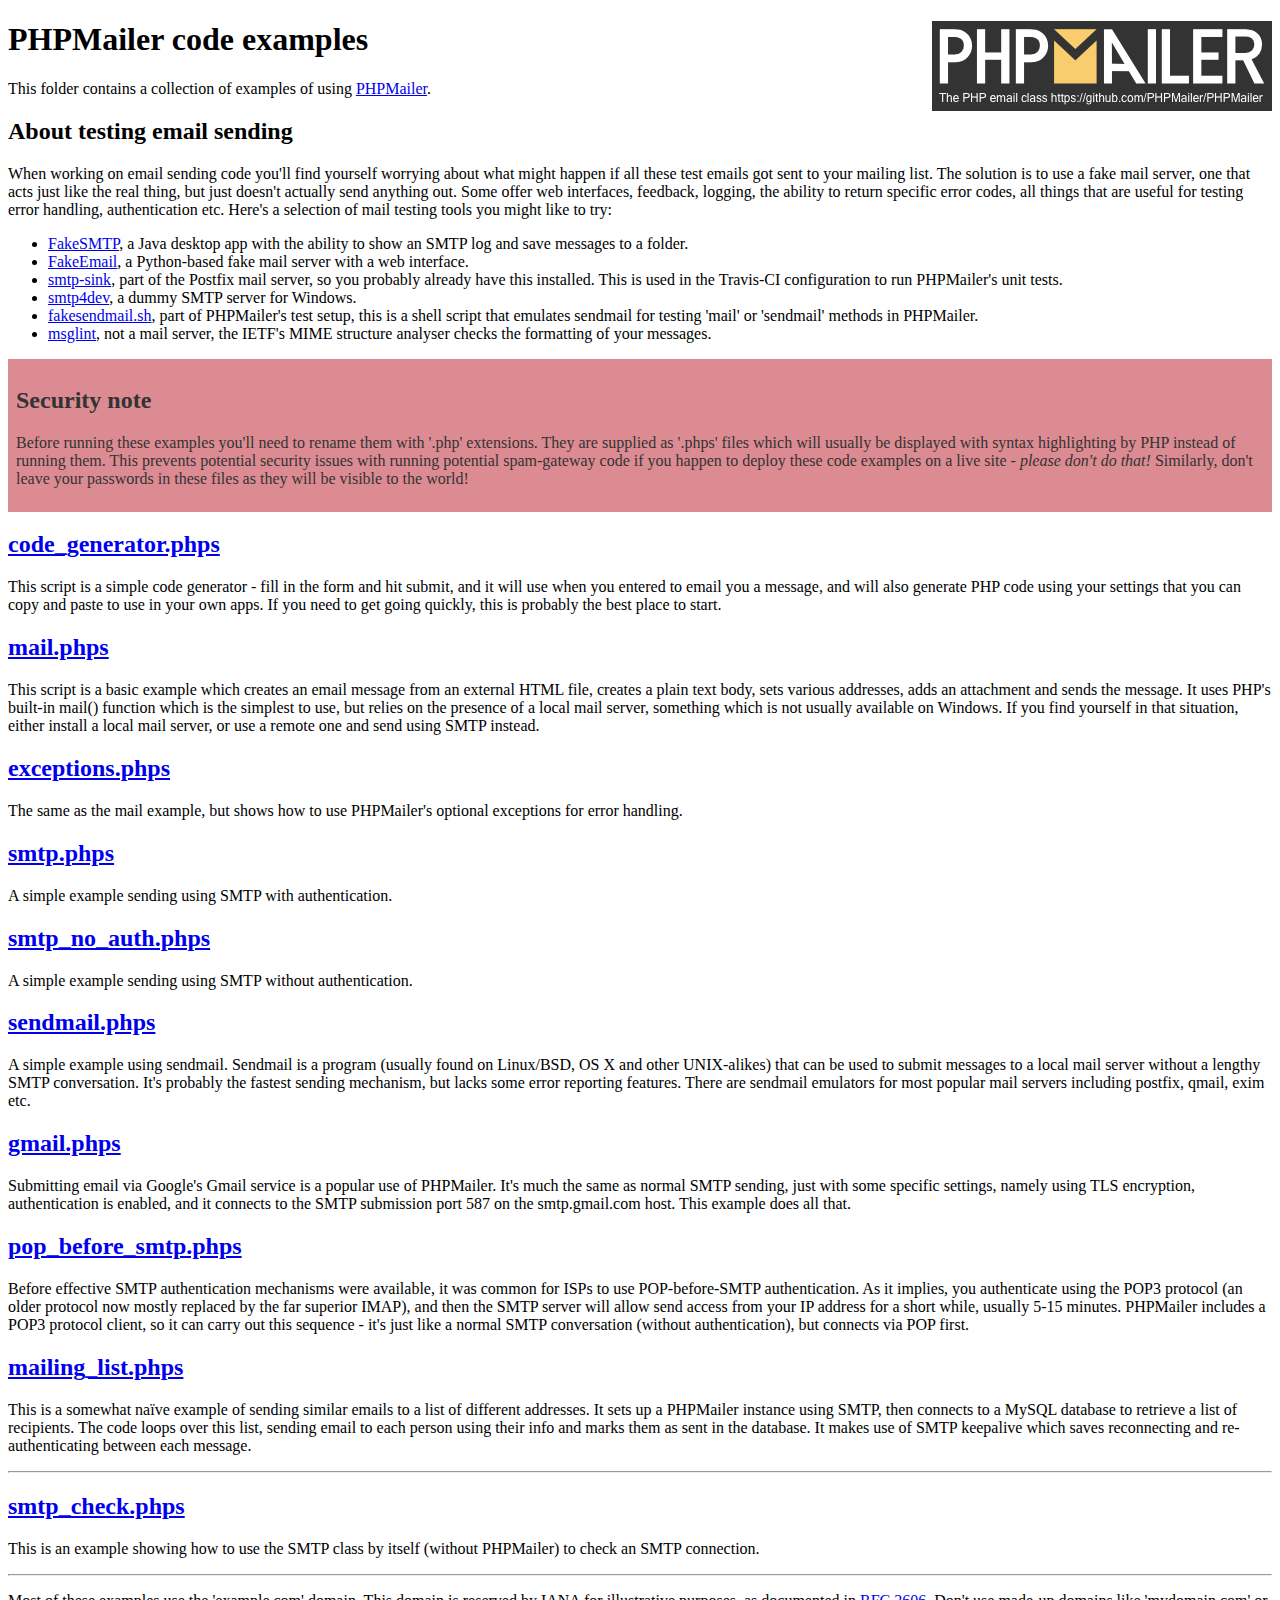
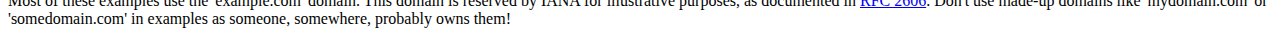
<file: krunal-chartered accountant/php/PHPMailer-master/examples/index.html>
<!DOCTYPE html>
<html>
<head>
	<meta charset="UTF-8">
	<title>PHPMailer Examples</title>
</head>
<body>
<h1>PHPMailer code examples<a href="https://github.com/PHPMailer/PHPMailer"><img src="images/phpmailer.png" style="float:right; border:0;" alt="PHPMailer logo"></a></h1>
<p>This folder contains a collection of examples of using <a href="https://github.com/PHPMailer/PHPMailer">PHPMailer</a>.</p>
<h2>About testing email sending</h2>
<p>When working on email sending code you'll find yourself worrying about what might happen if all these test emails got sent to your mailing list. The solution is to use a fake mail server, one that acts just like the real thing, but just doesn't actually send anything out. Some offer web interfaces, feedback, logging, the ability to return specific error codes, all things that are useful for testing error handling, authentication etc. Here's a selection of mail testing tools you might like to try:</p>
<ul>
  <li><a href="https://github.com/Nilhcem/FakeSMTP">FakeSMTP</a>, a Java desktop app with the ability to show an SMTP log and save messages to a folder. </li>
  <li><a href="https://github.com/isotoma/FakeEmail">FakeEmail</a>, a Python-based fake mail server with a web interface.</li>
  <li><a href="http://www.postfix.org/smtp-sink.1.html">smtp-sink</a>, part of the Postfix mail server, so you probably already have this installed. This is used in the Travis-CI configuration to run PHPMailer's unit tests.</li>
  <li><a href="http://smtp4dev.codeplex.com">smtp4dev</a>, a dummy SMTP server for Windows.</li>
  <li><a href="https://github.com/PHPMailer/PHPMailer/blob/master/test/fakesendmail.sh">fakesendmail.sh</a>, part of PHPMailer's test setup, this is a shell script that emulates sendmail for testing 'mail' or 'sendmail' methods in PHPMailer.</li>
  <li><a href="http://tools.ietf.org/tools/msglint/">msglint</a>, not a mail server, the IETF's MIME structure analyser checks the formatting of your messages.</li>
</ul>
<div style="padding: 8px; color: #333333; background-color: #dc8b92">
<h2>Security note</h2>
<p>Before running these examples you'll need to rename them with '.php' extensions. They are supplied as '.phps' files which will usually be displayed with syntax highlighting by PHP instead of running them. This prevents potential security issues with running potential spam-gateway code if you happen to deploy these code examples on a live site - <em>please don't do that!</em> Similarly, don't leave your passwords in these files as they will be visible to the world!</p>
</div>
<h2><a href="code_generator.phps">code_generator.phps</a></h2>
<p>This script is a simple code generator - fill in the form and hit submit, and it will use when you entered to email you a message, and will also generate PHP code using your settings that you can copy and paste to use in your own apps. If you need to get going quickly, this is probably the best place to start.</p>
<h2><a href="mail.phps">mail.phps</a></h2>
<p>This script is a basic example which creates an email message from an external HTML file, creates a plain text body, sets various addresses, adds an attachment and sends the message. It uses PHP's built-in mail() function which is the simplest to use, but relies on the presence of a local mail server, something which is not usually available on Windows. If you find yourself in that situation, either install a local mail server, or use a remote one and send using SMTP instead.</p>
<h2><a href="exceptions.phps">exceptions.phps</a></h2>
<p>The same as the mail example, but shows how to use PHPMailer's optional exceptions for error handling.</p>
<h2><a href="smtp.phps">smtp.phps</a></h2>
<p>A simple example sending using SMTP with authentication.</p>
<h2><a href="smtp_no_auth.phps">smtp_no_auth.phps</a></h2>
<p>A simple example sending using SMTP without authentication.</p>
<h2><a href="sendmail.phps">sendmail.phps</a></h2>
<p>A simple example using sendmail. Sendmail is a program (usually found on Linux/BSD, OS X and other UNIX-alikes) that can be used to submit messages to a local mail server without a lengthy SMTP conversation. It's probably the fastest sending mechanism, but lacks some error reporting features. There are sendmail emulators for most popular mail servers including postfix, qmail, exim etc.</p>
<h2><a href="gmail.phps">gmail.phps</a></h2>
<p>Submitting email via Google's Gmail service is a popular use of PHPMailer. It's much the same as normal SMTP sending, just with some specific settings, namely using TLS encryption, authentication is enabled, and it connects to the SMTP submission port 587 on the smtp.gmail.com host. This example does all that.</p>
<h2><a href="pop_before_smtp.phps">pop_before_smtp.phps</a></h2>
<p>Before effective SMTP authentication mechanisms were available, it was common for ISPs to use POP-before-SMTP authentication. As it implies, you authenticate using the POP3 protocol (an older protocol now mostly replaced by the far superior IMAP), and then the SMTP server will allow send access from your IP address for a short while, usually 5-15 minutes. PHPMailer includes a POP3 protocol client, so it can carry out this sequence - it's just like a normal SMTP conversation (without authentication), but connects via POP first.</p>
<h2><a href="mailing_list.phps">mailing_list.phps</a></h2>
<p>This is a somewhat naïve example of sending similar emails to a list of different addresses. It sets up a PHPMailer instance using SMTP, then connects to a MySQL database to retrieve a list of recipients. The code loops over this list, sending email to each person using their info and marks them as sent in the database. It makes use of SMTP keepalive which saves reconnecting and re-authenticating between each message.</p>
<hr>
<h2><a href="smtp_check.phps">smtp_check.phps</a></h2>
<p>This is an example showing how to use the SMTP class by itself (without PHPMailer) to check an SMTP connection.</p>
<hr>
<p>Most of these examples use the 'example.com' domain. This domain is reserved by IANA for illustrative purposes, as documented in <a href="http://tools.ietf.org/html/rfc2606">RFC 2606</a>. Don't use made-up domains like 'mydomain.com' or 'somedomain.com' in examples as someone, somewhere, probably owns them!</p>
</body>
</html>
</file>
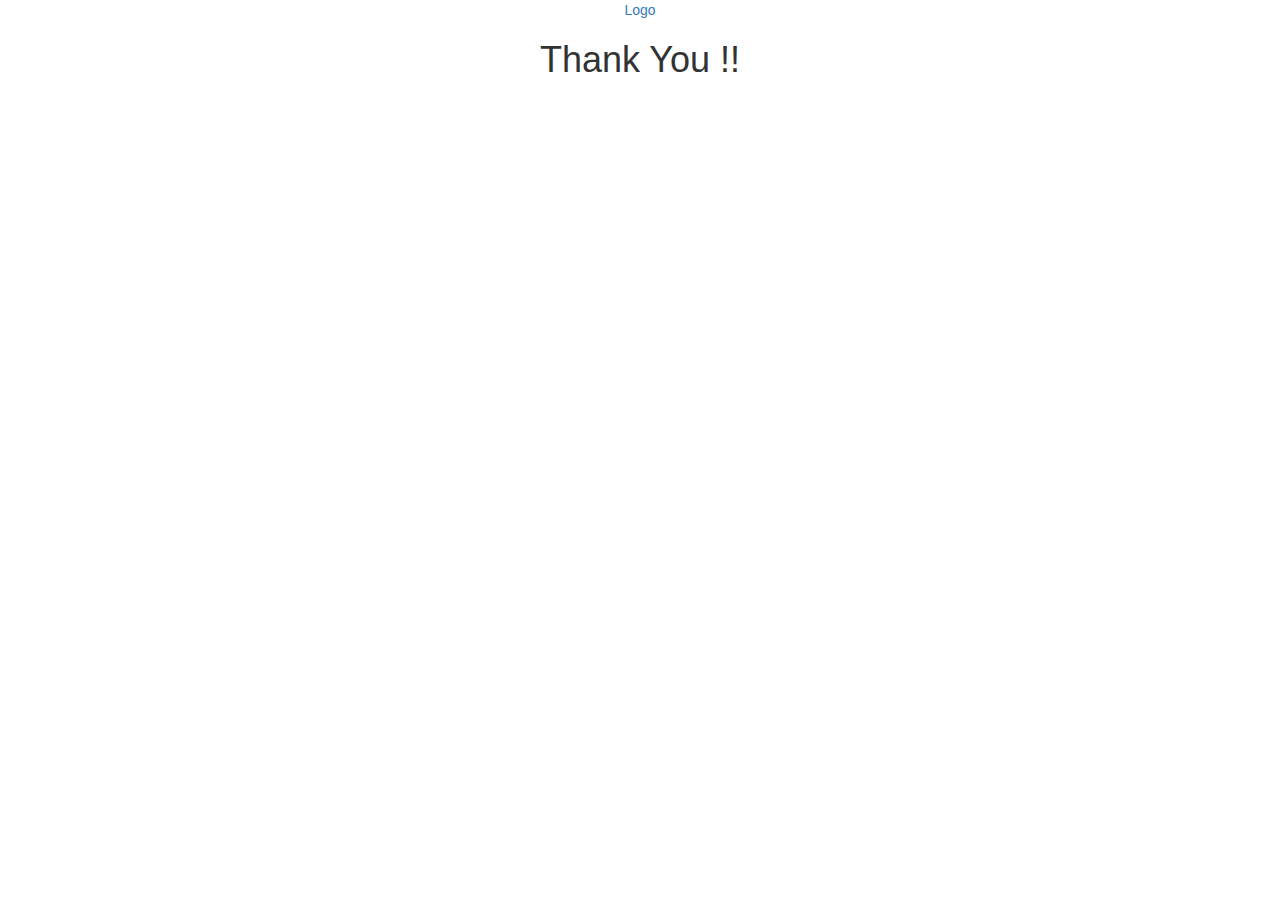
<file: krunal-chartered accountant/thank-you.html>
<!doctype html>
<html lang="en-US">

<head>
    <title>Thank You</title>
    <meta charset="UTF-8">
    <meta http-equiv="X-UA-Compatible" content="IE=edge">
    <meta name="viewport" content="width=device-width,initial-scale=1">
    <link rel="stylesheet" href="https://maxcdn.bootstrapcdn.com/bootstrap/3.3.7/css/bootstrap.min.css">
</head>

<body>
    <div class="clearfix"></div>
    <div class="container">
        <div class="row">
            <div class="col-xs-12 text-center vert-center">
                <div class="logo">
                    <a href="index.php">Logo</a>
                </div>
                <div class="thankou-text">
                    <h1>Thank You !!</h1>
                </div>
            </div>
        </div>
    </div>
    <div class="clearfix"></div>
</body>

</html>
</file>
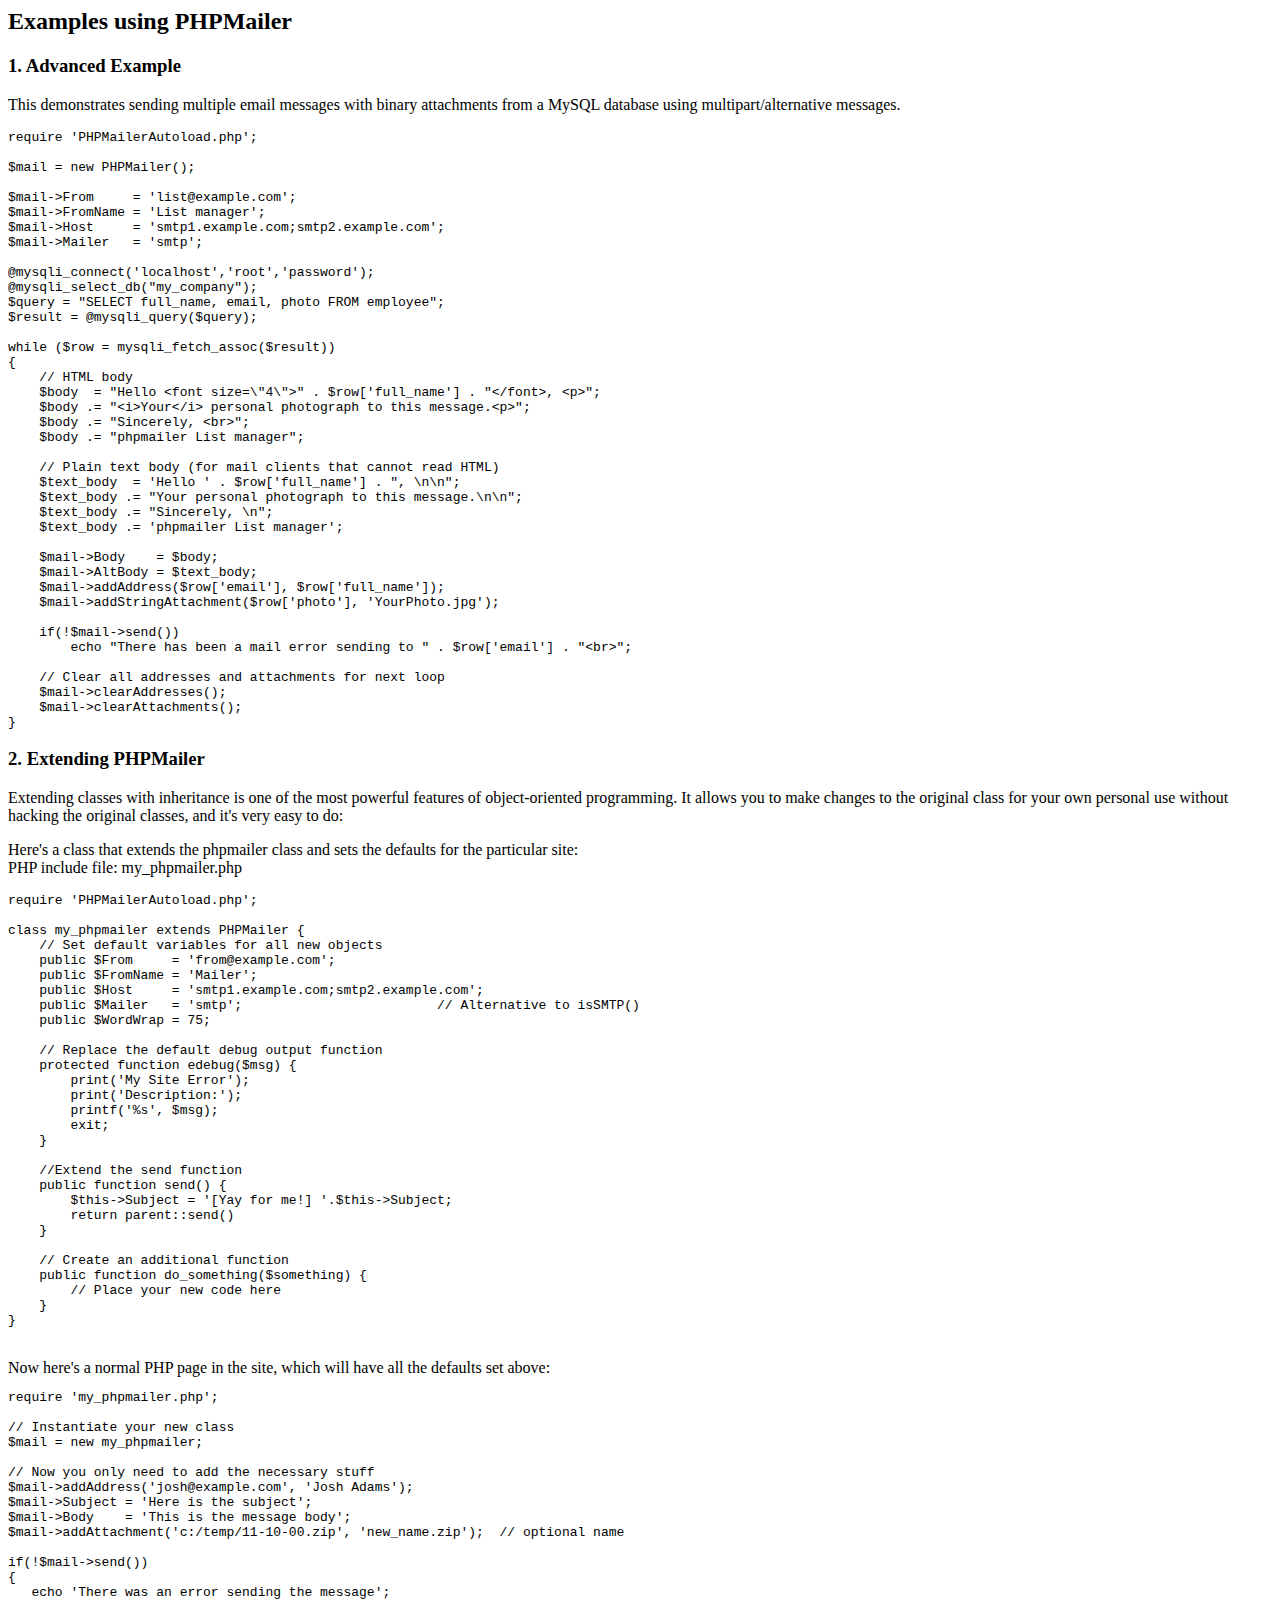
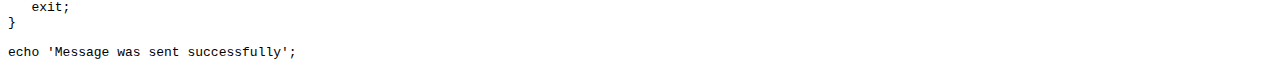
<file: krunal-chartered accountant/php/PHPMailer-master/docs/extending.html>
<html>
<head>
<title>Examples using phpmailer</title>
</head>

<body>

<h2>Examples using PHPMailer</h2>

<h3>1. Advanced Example</h3>
<p>

This demonstrates sending multiple email messages with binary attachments
from a MySQL database using multipart/alternative messages.<p>

<pre>
require 'PHPMailerAutoload.php';

$mail = new PHPMailer();

$mail->From     = 'list@example.com';
$mail->FromName = 'List manager';
$mail->Host     = 'smtp1.example.com;smtp2.example.com';
$mail->Mailer   = 'smtp';

@mysqli_connect('localhost','root','password');
@mysqli_select_db("my_company");
$query = "SELECT full_name, email, photo FROM employee";
$result = @mysqli_query($query);

while ($row = mysqli_fetch_assoc($result))
{
    // HTML body
    $body  = "Hello &lt;font size=\"4\"&gt;" . $row['full_name'] . "&lt;/font&gt;, &lt;p&gt;";
    $body .= "&lt;i&gt;Your&lt;/i&gt; personal photograph to this message.&lt;p&gt;";
    $body .= "Sincerely, &lt;br&gt;";
    $body .= "phpmailer List manager";

    // Plain text body (for mail clients that cannot read HTML)
    $text_body  = 'Hello ' . $row['full_name'] . ", \n\n";
    $text_body .= "Your personal photograph to this message.\n\n";
    $text_body .= "Sincerely, \n";
    $text_body .= 'phpmailer List manager';

    $mail->Body    = $body;
    $mail->AltBody = $text_body;
    $mail->addAddress($row['email'], $row['full_name']);
    $mail->addStringAttachment($row['photo'], 'YourPhoto.jpg');

    if(!$mail->send())
        echo "There has been a mail error sending to " . $row['email'] . "&lt;br&gt;";

    // Clear all addresses and attachments for next loop
    $mail->clearAddresses();
    $mail->clearAttachments();
}
</pre>
<p>

<h3>2. Extending PHPMailer</h3>
<p>

Extending classes with inheritance is one of the most
powerful features of object-oriented programming. It allows you to make changes to the
original class for your own personal use without hacking the original
classes, and it's very easy to do:

<p>
Here's a class that extends the phpmailer class and sets the defaults
for the particular site:<br>
PHP include file: my_phpmailer.php
<p>

<pre>
require 'PHPMailerAutoload.php';

class my_phpmailer extends PHPMailer {
    // Set default variables for all new objects
    public $From     = 'from@example.com';
    public $FromName = 'Mailer';
    public $Host     = 'smtp1.example.com;smtp2.example.com';
    public $Mailer   = 'smtp';                         // Alternative to isSMTP()
    public $WordWrap = 75;

    // Replace the default debug output function
    protected function edebug($msg) {
        print('My Site Error');
        print('Description:');
        printf('%s', $msg);
        exit;
    }

    //Extend the send function
    public function send() {
        $this->Subject = '[Yay for me!] '.$this->Subject;
        return parent::send()
    }

    // Create an additional function
    public function do_something($something) {
        // Place your new code here
    }
}
</pre>
<br>
Now here's a normal PHP page in the site, which will have all the defaults set above:<br>

<pre>
require 'my_phpmailer.php';

// Instantiate your new class
$mail = new my_phpmailer;

// Now you only need to add the necessary stuff
$mail->addAddress('josh@example.com', 'Josh Adams');
$mail->Subject = 'Here is the subject';
$mail->Body    = 'This is the message body';
$mail->addAttachment('c:/temp/11-10-00.zip', 'new_name.zip');  // optional name

if(!$mail->send())
{
   echo 'There was an error sending the message';
   exit;
}

echo 'Message was sent successfully';
</pre>
</body>
</html>
</file>
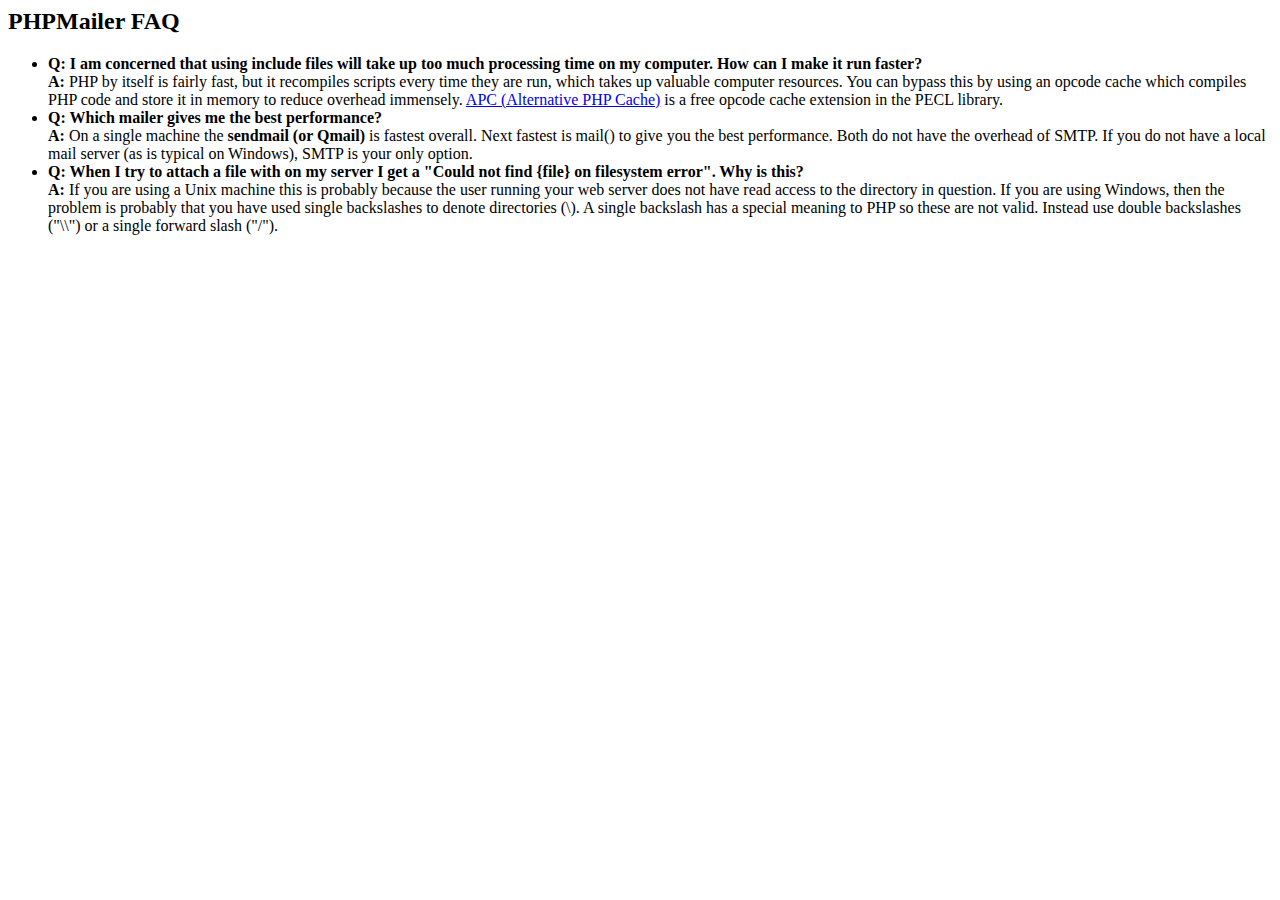
<file: krunal-chartered accountant/php/PHPMailer-master/docs/faq.html>
﻿<html>
<head>
<title>PHPMailer FAQ</title>
</head>
<body>
<h2>PHPMailer FAQ</h2>
<ul>
    <li><strong>Q: I am concerned that using include files will take up too much
    processing time on my computer. How can I make it run faster?</strong><br>
    <strong>A:</strong> PHP by itself is fairly fast, but it recompiles scripts every time they are run, which takes up valuable
    computer resources. You can bypass this by using an opcode cache which compiles
    PHP code and store it in memory to reduce overhead immensely. <a href="http://www.php.net/apc/">APC
    (Alternative PHP Cache)</a> is a free opcode cache extension in the PECL library.</li>
    <li><strong>Q: Which mailer gives me the best performance?</strong><br>
    <strong>A:</strong> On a single machine the <strong>sendmail (or Qmail)</strong> is fastest overall.
    Next fastest is mail() to give you the best performance. Both do not have the overhead of SMTP.
    If you do not have a local mail server (as is typical on Windows), SMTP is your only option.</li>
    <li><strong>Q: When I try to attach a file with on my server I get a
    "Could not find {file} on filesystem error". Why is this?</strong><br>
    <strong>A:</strong> If you are using a Unix machine this is probably because the user
    running your web server does not have read access to the directory in question. If you are using Windows,
    then the problem is probably that you have used single backslashes to denote directories (\).
    A single backslash has a special meaning to PHP so these are not
    valid. Instead use double backslashes ("\\") or a single forward
    slash ("/").</li>
</ul>
</body>
</html>
</file>
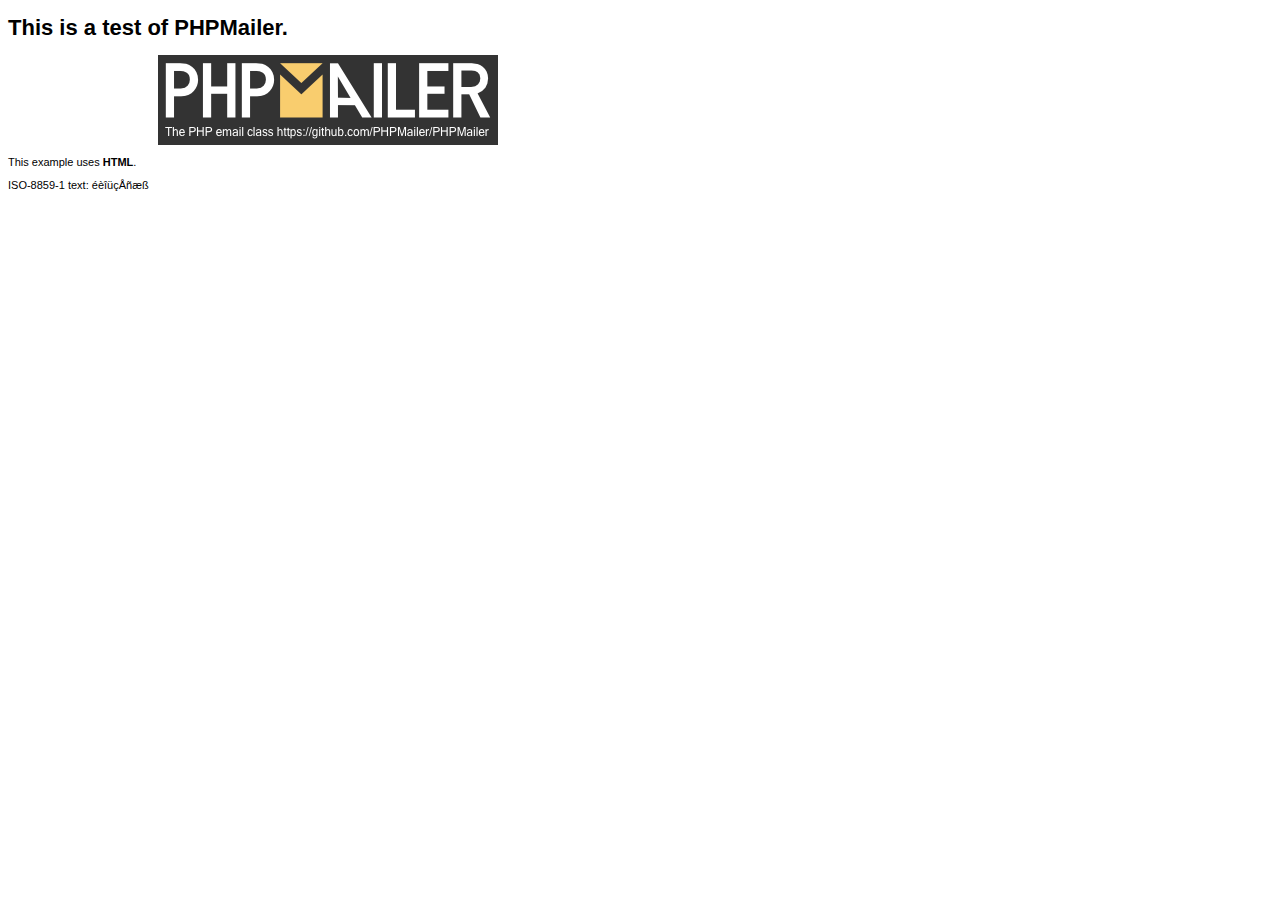
<file: krunal-chartered accountant/php/PHPMailer-master/examples/contents.html>
<!DOCTYPE HTML PUBLIC "-//W3C//DTD HTML 4.01 Transitional//EN" "http://www.w3.org/TR/html4/loose.dtd">
<html>
<head>
  <meta http-equiv="Content-Type" content="text/html; charset=iso-8859-1">
  <title>PHPMailer Test</title>
</head>
<body>
<div style="width: 640px; font-family: Arial, Helvetica, sans-serif; font-size: 11px;">
  <h1>This is a test of PHPMailer.</h1>
  <div align="center">
    <a href="https://github.com/PHPMailer/PHPMailer/"><img src="images/phpmailer.png" height="90" width="340" alt="PHPMailer rocks"></a>
  </div>
  <p>This example uses <strong>HTML</strong>.</p>
  <p>ISO-8859-1 text: ���������</p>
</div>
</body>
</html>
</file>
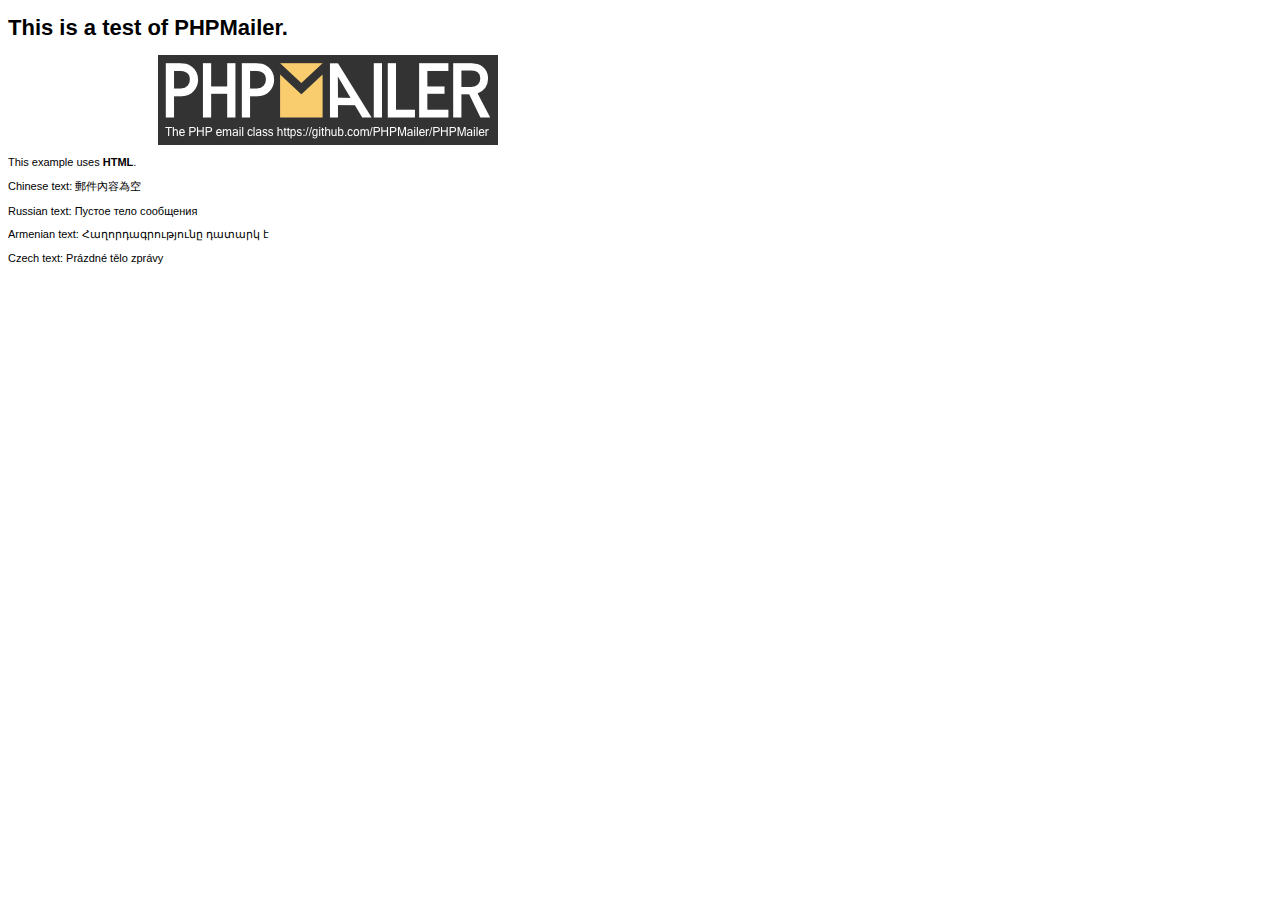
<file: krunal-chartered accountant/php/PHPMailer-master/examples/contentsutf8.html>
<!DOCTYPE HTML PUBLIC "-//W3C//DTD HTML 4.01 Transitional//EN" "http://www.w3.org/TR/html4/loose.dtd">
<html>
<head>
  <meta http-equiv="Content-Type" content="text/html; charset=utf-8">
  <title>PHPMailer Test</title>
</head>
<body>
<div style="width: 640px; font-family: Arial, Helvetica, sans-serif; font-size: 11px;">
  <h1>This is a test of PHPMailer.</h1>
  <div align="center">
    <a href="https://github.com/PHPMailer/PHPMailer/"><img src="images/phpmailer.png" height="90" width="340" alt="PHPMailer rocks"></a>
  </div>
  <p>This example uses <strong>HTML</strong>.</p>
  <p>Chinese text: 郵件內容為空</p>
  <p>Russian text: Пустое тело сообщения</p>
  <p>Armenian text: Հաղորդագրությունը դատարկ է</p>
  <p>Czech text: Prázdné tělo zprávy</p>
</div>
</body>
</html>
</file>
